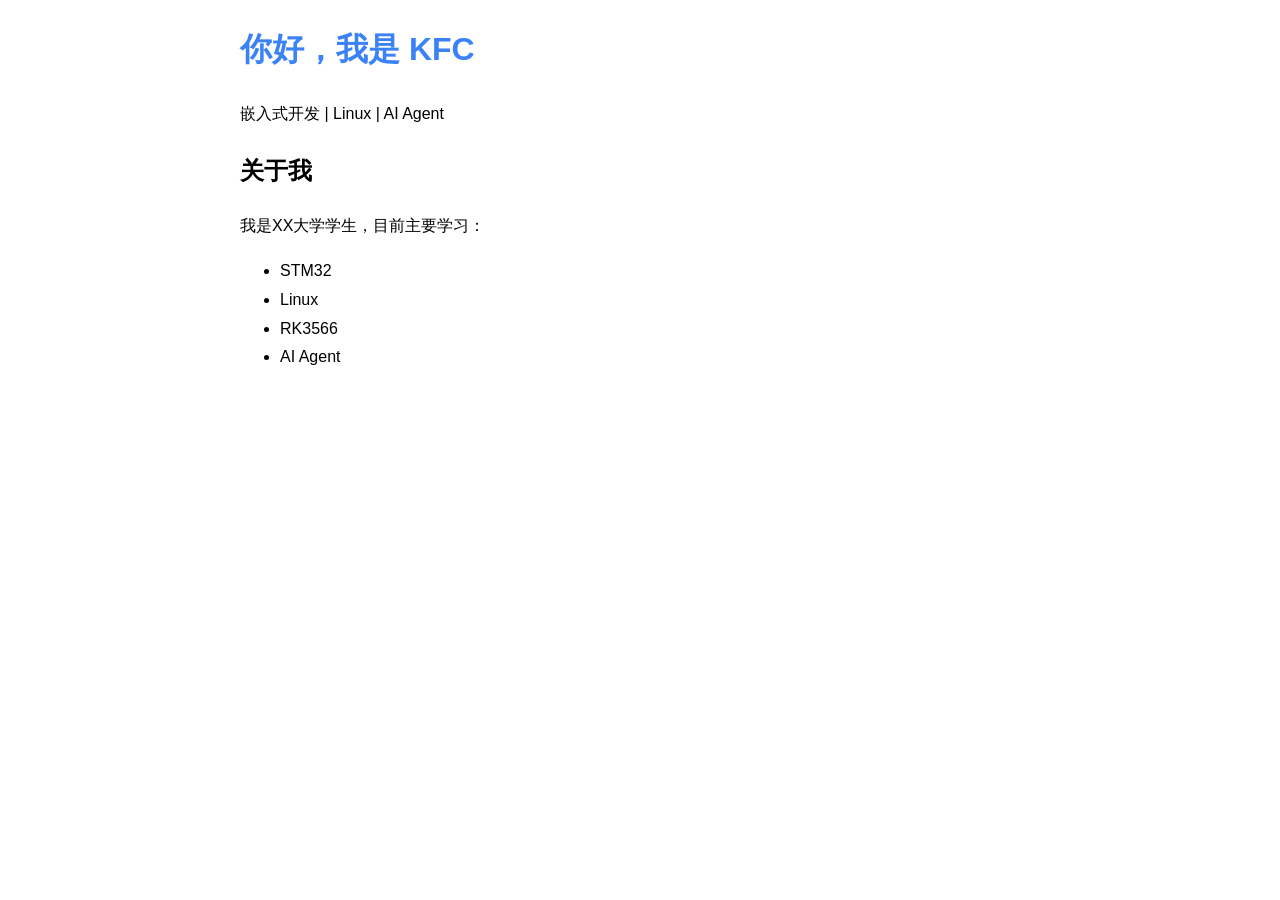
<file: index.html>
<!DOCTYPE html>
<html lang="zh-CN">
<head>
    <meta charset="UTF-8">
    <title>我的主页</title>
    <link rel="stylesheet" href="style.css">
</head>
<body>

<h1>你好，我是 KFC</h1>

<p>嵌入式开发 | Linux | AI Agent</p>

<h2>关于我</h2>

<p>
我是XX大学学生，目前主要学习：
</p>

<ul>
    <li>STM32</li>
    <li>Linux</li>
    <li>RK3566</li>
    <li>AI Agent</li>
</ul>

</body>
</html>
</file>
<file: style.css>
body{
    width:800px;
    margin:auto;
    font-family:Arial;
    line-height:1.8;
}

h1{
    color:#3b82f6;
}
</file>
